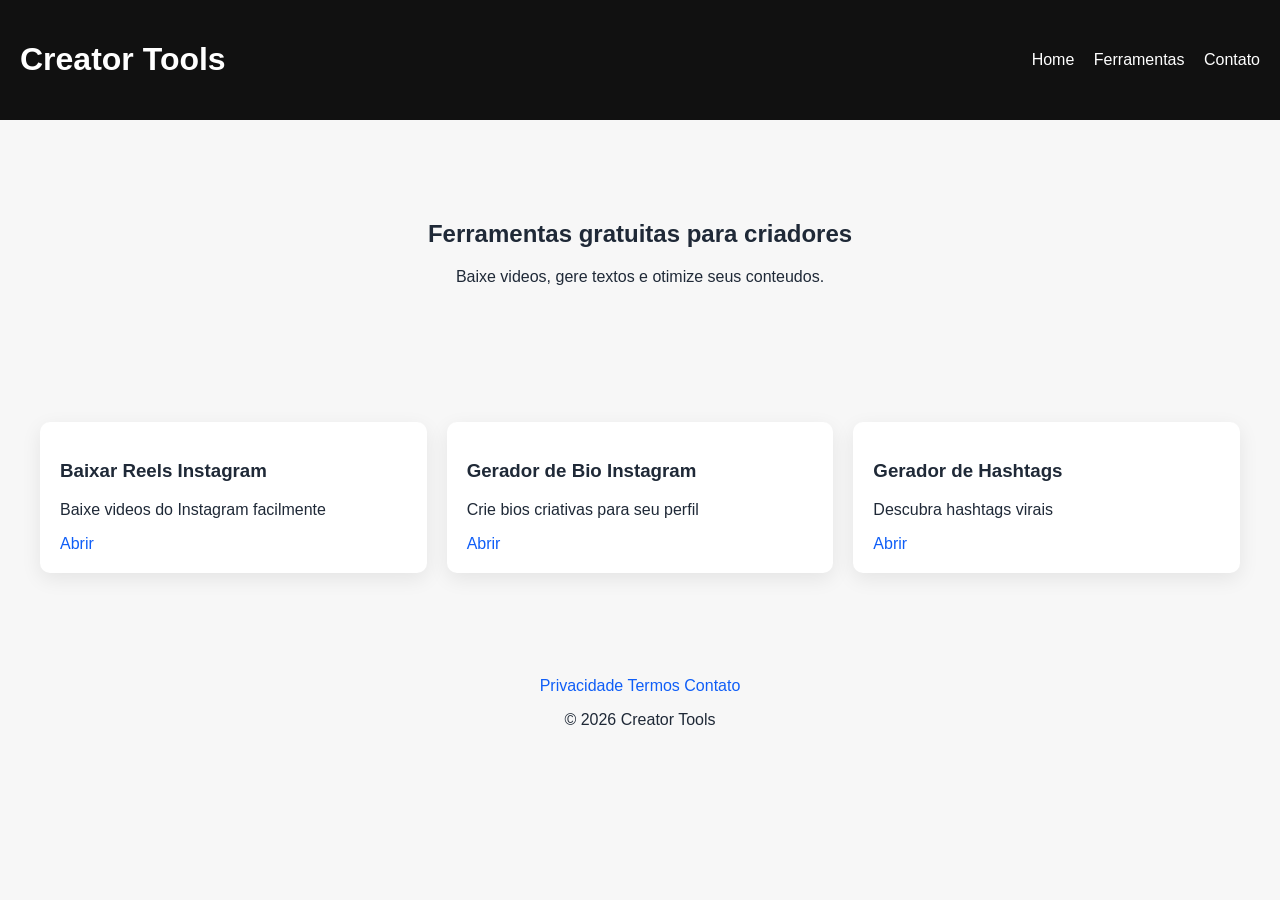
<file: index.html>
﻿<!DOCTYPE html>
<html lang="pt-BR">

<head>

<meta charset="UTF-8">
<meta name="viewport" content="width=device-width,initial-scale=1">

<title>Creator Tools - Ferramentas grátis</title>

<link rel="stylesheet" href="assets/css/style.css">

<script async src="https://pagead2.googlesyndication.com/pagead/js/adsbygoogle.js"
crossorigin="anonymous"></script>

<script src="data/tools.js"></script>
<script src="assets/js/tools-loader.js" defer></script>

</head>

<body>

<header>

<h1>Creator Tools</h1>

<nav>

<a href="index.html">Home</a>
<a href="tools.html">Ferramentas</a>
<a href="pages/contact.html">Contato</a>

</nav>

</header>

<section class="hero">

<h2>Ferramentas gratuitas para criadores</h2>

<p>Baixe videos, gere textos e otimize seus conteudos.</p>

</section>

<section id="tools-list" class="tools"></section>

<ins class="adsbygoogle"
style="display:block"
data-ad-client="ca-pub-XXXX"
data-ad-slot="XXXX"
data-ad-format="auto"></ins>

<script>
(adsbygoogle = window.adsbygoogle || []).push({});
</script>

<footer>

<p>
  <a href="pages/privacy.html">Privacidade</a>
  <a href="pages/terms.html">Termos</a>
  <a href="pages/contact.html">Contato</a>
</p>
<p>© 2026 Creator Tools</p>

</footer>

</body>

</html>
</file>
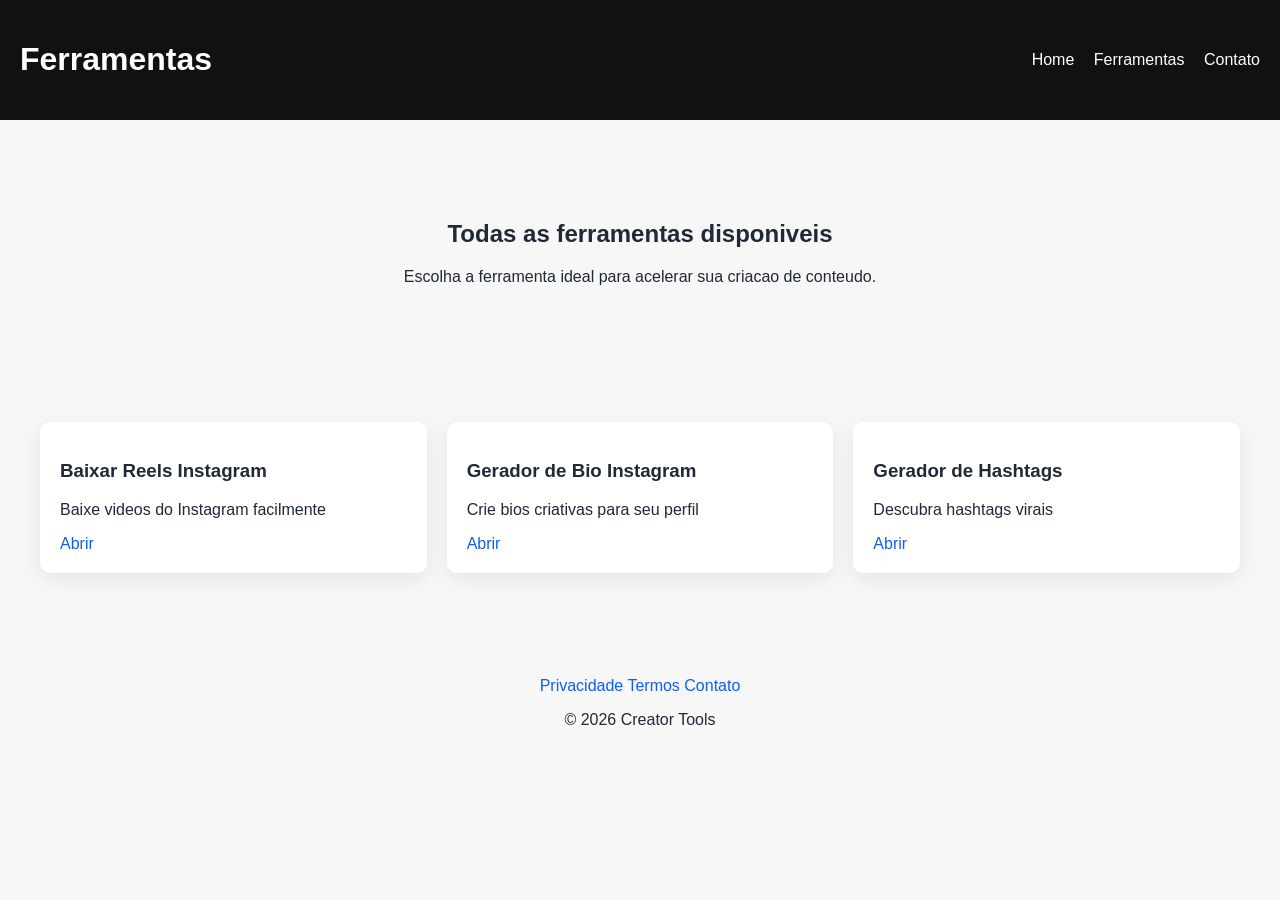
<file: tools.html>
﻿<!DOCTYPE html>
<html lang="pt-BR">

<head>

<meta charset="UTF-8">
<meta name="viewport" content="width=device-width,initial-scale=1">

<title>Ferramentas - Creator Tools</title>

<link rel="stylesheet" href="assets/css/style.css">

<script async src="https://pagead2.googlesyndication.com/pagead/js/adsbygoogle.js"
crossorigin="anonymous"></script>

<script src="data/tools.js"></script>
<script src="assets/js/tools-loader.js" defer></script>

</head>

<body>

<header>

<h1>Ferramentas</h1>

<nav>

<a href="index.html">Home</a>
<a href="tools.html">Ferramentas</a>
<a href="pages/contact.html">Contato</a>

</nav>

</header>

<section class="hero">

<h2>Todas as ferramentas disponiveis</h2>

<p>Escolha a ferramenta ideal para acelerar sua criacao de conteudo.</p>

</section>

<section id="tools-list" class="tools"></section>

<ins class="adsbygoogle"
style="display:block"
data-ad-client="ca-pub-XXXX"
data-ad-slot="XXXX"
data-ad-format="auto"></ins>

<script>
(adsbygoogle = window.adsbygoogle || []).push({});
</script>

<footer>

<p>
  <a href="pages/privacy.html">Privacidade</a>
  <a href="pages/terms.html">Termos</a>
  <a href="pages/contact.html">Contato</a>
</p>
<p>© 2026 Creator Tools</p>

</footer>

</body>

</html>
</file>
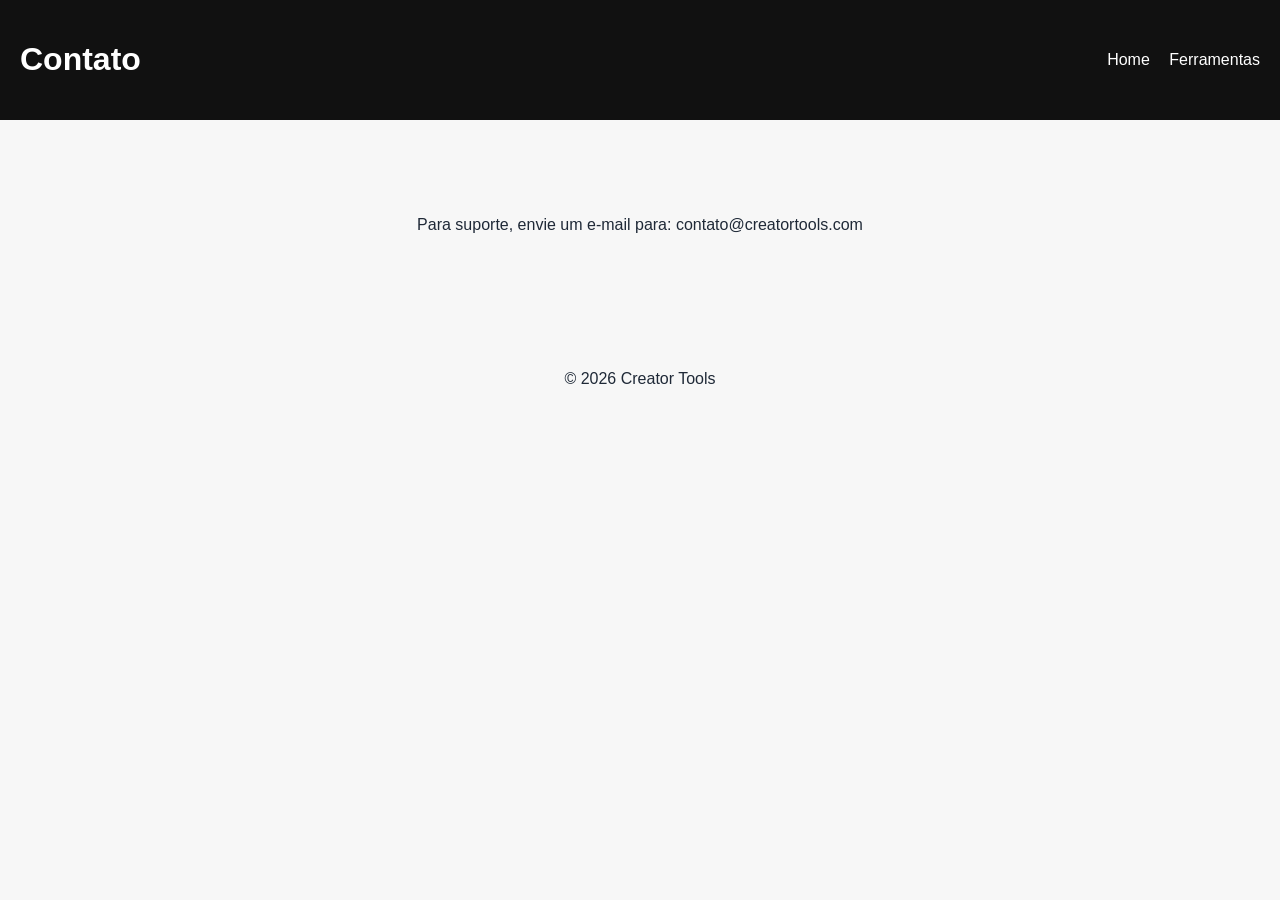
<file: pages/contact.html>
﻿<!DOCTYPE html>
<html lang="pt-BR">
<head>
<meta charset="UTF-8">
<meta name="viewport" content="width=device-width,initial-scale=1">
<title>Contato - Creator Tools</title>
<link rel="stylesheet" href="../assets/css/style.css">
<script async src="https://pagead2.googlesyndication.com/pagead/js/adsbygoogle.js" crossorigin="anonymous"></script>
</head>
<body>
<header>
<h1>Contato</h1>
<nav>
<a href="../index.html">Home</a>
<a href="../tools.html">Ferramentas</a>
</nav>
</header>
<section class="hero">
<p>Para suporte, envie um e-mail para: contato@creatortools.com</p>
</section>
<footer><p>© 2026 Creator Tools</p></footer>
</body>
</html>
</file>
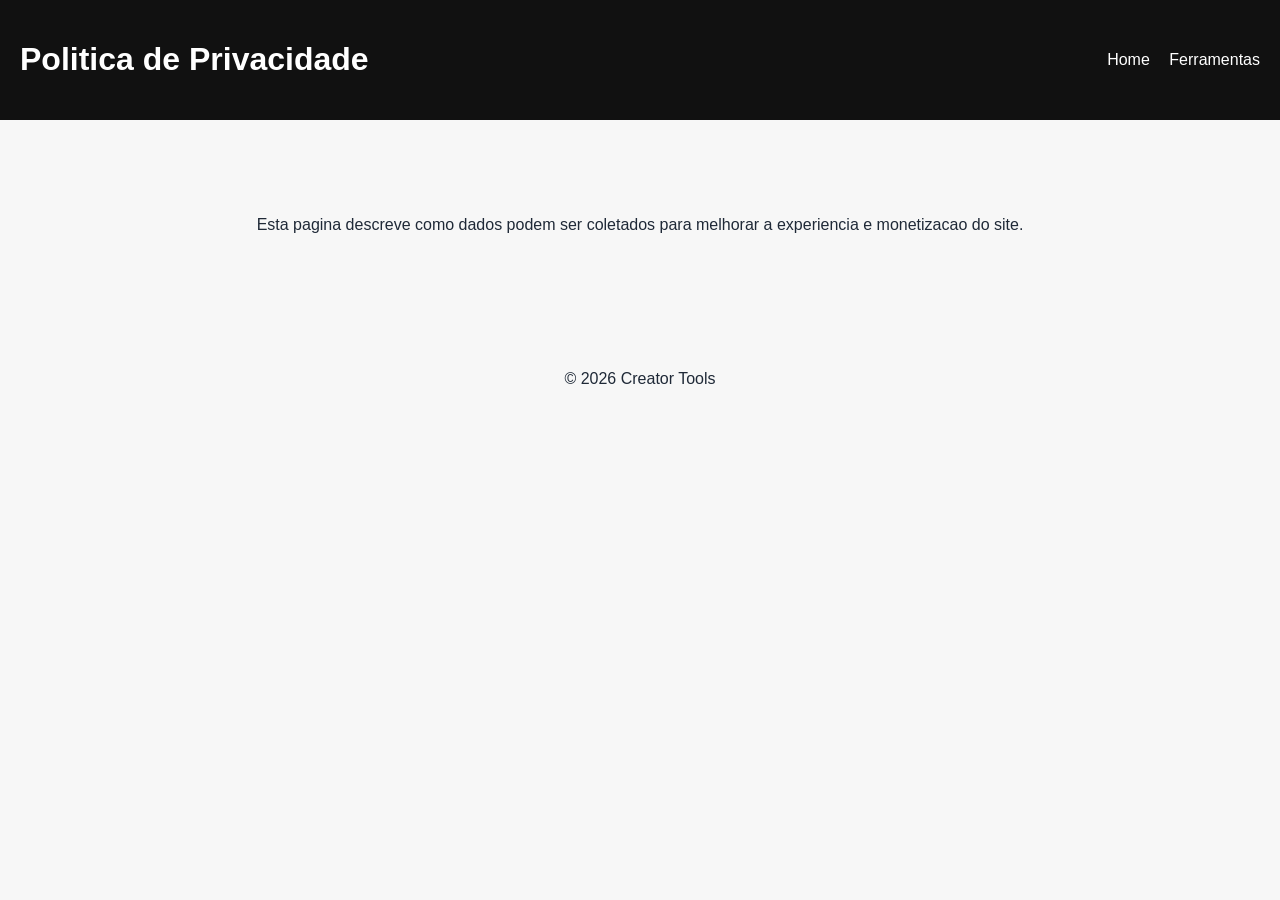
<file: pages/privacy.html>
﻿<!DOCTYPE html>
<html lang="pt-BR">
<head>
<meta charset="UTF-8">
<meta name="viewport" content="width=device-width,initial-scale=1">
<title>Politica de Privacidade - Creator Tools</title>
<link rel="stylesheet" href="../assets/css/style.css">
<script async src="https://pagead2.googlesyndication.com/pagead/js/adsbygoogle.js" crossorigin="anonymous"></script>
</head>
<body>
<header>
<h1>Politica de Privacidade</h1>
<nav>
<a href="../index.html">Home</a>
<a href="../tools.html">Ferramentas</a>
</nav>
</header>
<section class="hero">
<p>Esta pagina descreve como dados podem ser coletados para melhorar a experiencia e monetizacao do site.</p>
</section>
<footer><p>© 2026 Creator Tools</p></footer>
</body>
</html>
</file>
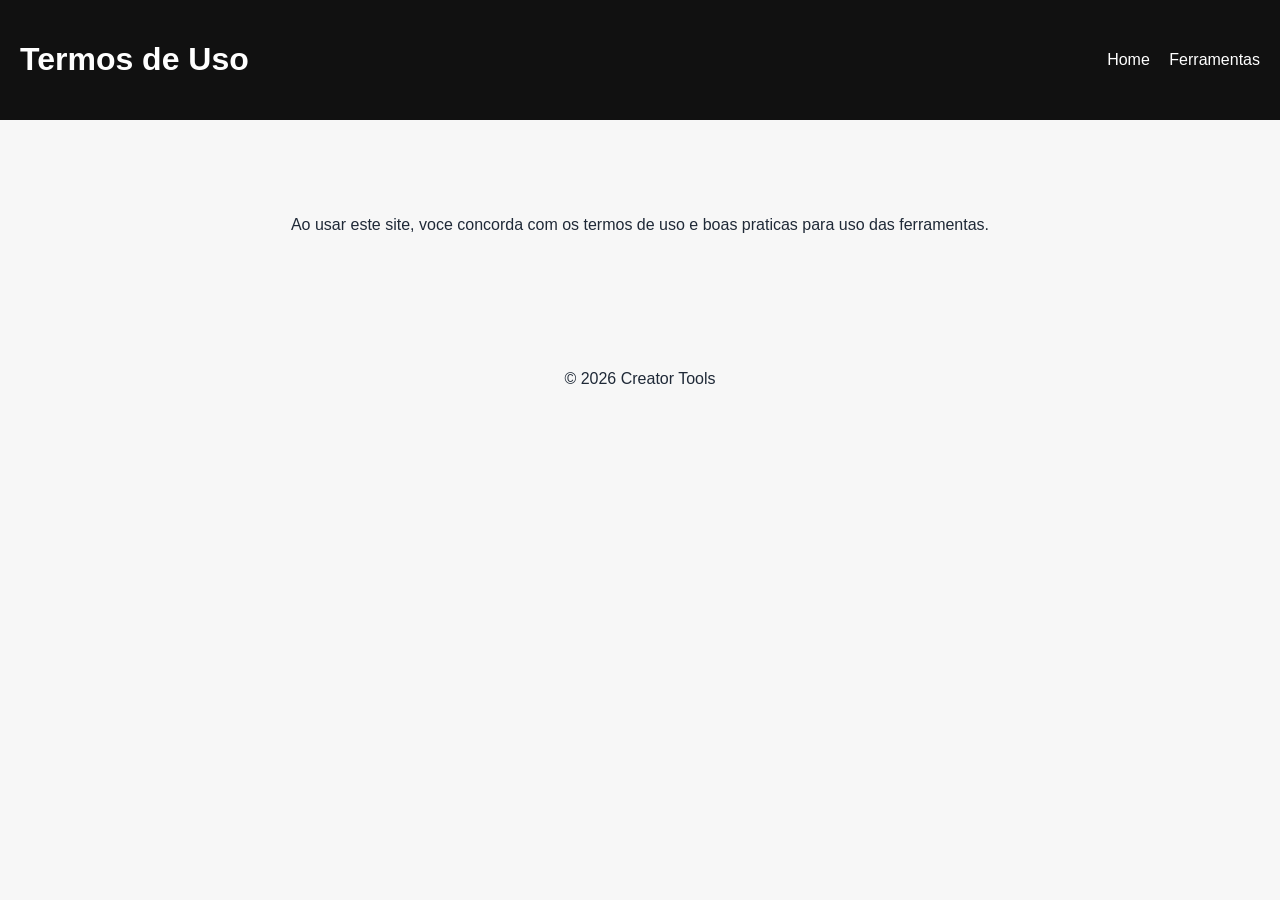
<file: pages/terms.html>
﻿<!DOCTYPE html>
<html lang="pt-BR">
<head>
<meta charset="UTF-8">
<meta name="viewport" content="width=device-width,initial-scale=1">
<title>Termos de Uso - Creator Tools</title>
<link rel="stylesheet" href="../assets/css/style.css">
<script async src="https://pagead2.googlesyndication.com/pagead/js/adsbygoogle.js" crossorigin="anonymous"></script>
</head>
<body>
<header>
<h1>Termos de Uso</h1>
<nav>
<a href="../index.html">Home</a>
<a href="../tools.html">Ferramentas</a>
</nav>
</header>
<section class="hero">
<p>Ao usar este site, voce concorda com os termos de uso e boas praticas para uso das ferramentas.</p>
</section>
<footer><p>© 2026 Creator Tools</p></footer>
</body>
</html>
</file>
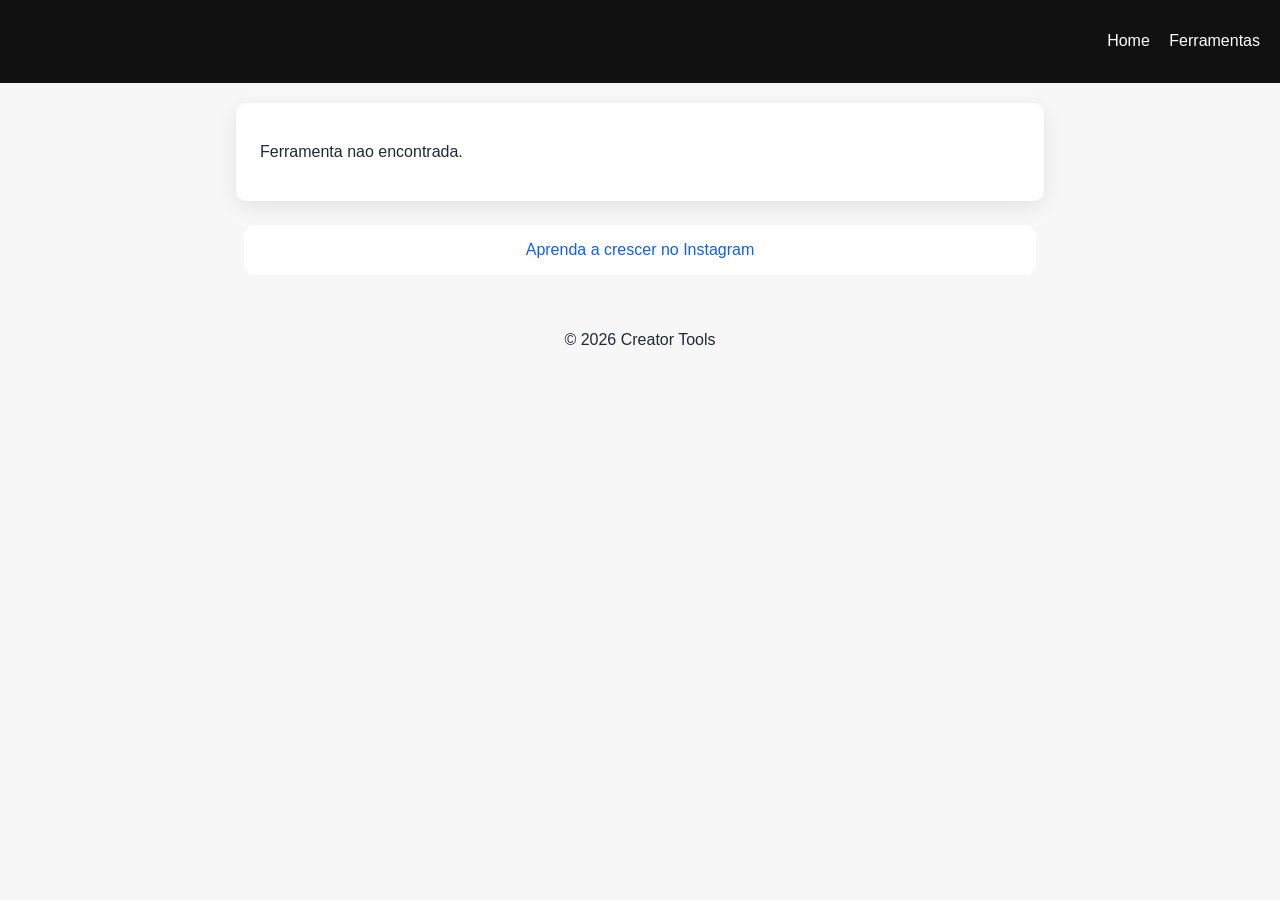
<file: tools/tool.html>
﻿<!DOCTYPE html>
<html lang="pt-BR">

<head>

<meta charset="UTF-8">
<meta name="viewport" content="width=device-width,initial-scale=1">

<title>Ferramenta</title>

<link rel="stylesheet" href="../assets/css/style.css">

<script async src="https://pagead2.googlesyndication.com/pagead/js/adsbygoogle.js"
crossorigin="anonymous"></script>

<script src="../data/tools.js"></script>
<script src="../assets/js/afiliados.js"></script>
<script src="../assets/js/app.js" defer></script>

</head>

<body>

<header>

<h1 id="tool-title"></h1>

<nav>

<a href="../index.html">Home</a>
<a href="../tools.html">Ferramentas</a>

</nav>

</header>

<section>

<div id="tool-container" class="tool-container"></div>

</section>

<ins class="adsbygoogle"
style="display:block"
data-ad-client="ca-pub-XXXX"
data-ad-slot="XXXX"
data-ad-format="auto"></ins>

<script>
(adsbygoogle = window.adsbygoogle || []).push({});
</script>

<div id="afiliado" class="afiliado"></div>

<footer>

<p>© 2026 Creator Tools</p>

</footer>

</body>

</html>
</file>
<file: assets/css/style.css>
﻿body{

font-family:Arial;
margin:0;
background:#f7f7f7;
color:#1f2937;

}

header{

display:flex;
justify-content:space-between;
align-items:center;
padding:20px;
background:#111;
color:white;

}

nav a{

color:white;
margin-left:15px;
text-decoration:none;

}

.hero{

padding:80px 24px;
text-align:center;

}

.tools{

display:grid;
grid-template-columns:repeat(auto-fit,minmax(220px,1fr));
gap:20px;
padding:40px;

}

.tool{

background:white;
padding:20px;
border-radius:10px;
box-shadow:0 6px 20px rgba(0,0,0,.08);

}

.tool a,
footer a,
#afiliado a{
color:#0f5ef7;
text-decoration:none;
}

.tool-container{
background:white;
max-width:760px;
margin:20px auto;
padding:24px;
border-radius:10px;
box-shadow:0 6px 20px rgba(0,0,0,.08);
}

input,button{
font:inherit;
padding:10px;
margin:6px 6px 6px 0;
}

#afiliado{
max-width:760px;
margin:16px auto;
padding:16px;
background:#fff;
border-radius:10px;
text-align:center;
}

ins.adsbygoogle{
margin:24px auto;
max-width:980px;
}

footer{
padding:24px;
text-align:center;
}
</file>
